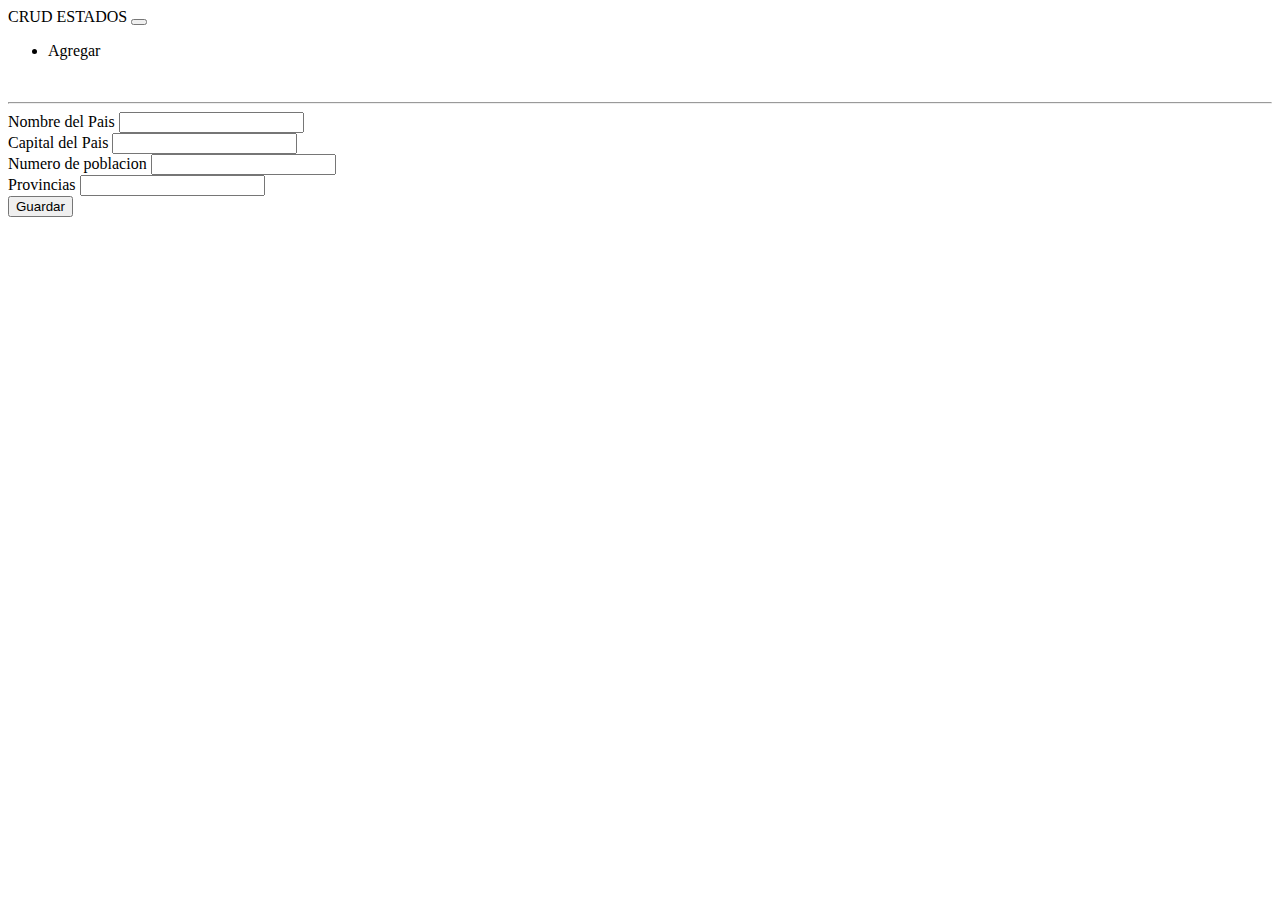
<file: practica01/src/main/resources/templates/agregarEstado.html>
<!DOCTYPE html>

<html xmlns:th="http://www.thymeleaf.org">
    <head>
        <title>Agregar un Estado</title>
        <meta charset="UTF-8">
        <link href="https://cdn.jsdelivr.net/npm/bootstrap@5.0.2/dist/css/bootstrap.min.css" rel="stylesheet" integrity="sha384-EVSTQN3/azprG1Anm3QDgpJLIm9Nao0Yz1ztcQTwFspd3yD65VohhpuuCOmLASjC" crossorigin="anonymous">
    </head>
    <body>
        <!-- NAVBAR -->
        <div>
            <nav class="navbar navbar-expand-lg navbar-light bg-light">
                <div class="container-fluid">
                    <a class="navbar-brand" th:href="@{/}">CRUD ESTADOS</a>
                    <button class="navbar-toggler" type="button" data-bs-toggle="collapse" data-bs-target="#navbarNav" aria-controls="navbarNav" aria-expanded="false" aria-label="Toggle navigation">
                        <span class="navbar-toggler-icon"></span>
                    </button>
                    <div class="collapse navbar-collapse" id="navbarNav">
                        <ul class="navbar-nav">
                            <li class="nav-item">
                                <a class="nav-link" th:href="@{/estado/nuevo}">Agregar</a>
                            </li>
                        </ul>
                    </div>
                </div>
            </nav>
        </div>
        <!-- FIN NAVBAR -->

        <br>
        <hr>

        <div>
            <form th:action="@{/estado/guardar}" method="POST" th:object="${estado}">
                <input type="hidden" name="idPais" th:field="*{idPais}">
                <label>Nombre del Pais</label>
                <input type="text" name="nombre" th:field="*{nombre}" required="">
                <br>
                <label>Capital del Pais</label>
                <input type="text" name="capital" th:field="*{capital}" required="">
                <br>
                <label>Numero de poblacion</label>
                <input type="number" name="poblacion" th:field="*{poblacion}" required="">
                <br>
                <label>Provincias</label>
                <input type="text" name="provincias" th:field="*{provincias}" required="">
                <br>
                <button type="submit" class="btn btn-success">Guardar</button>

            </form> 
        </div>

    </body>

    <footer>
        <script src="https://cdn.jsdelivr.net/npm/bootstrap@5.0.2/dist/js/bootstrap.bundle.min.js" integrity="sha384-MrcW6ZMFYlzcLA8Nl+NtUVF0sA7MsXsP1UyJoMp4YLEuNSfAP+JcXn/tWtIaxVXM" crossorigin="anonymous"></script>
    </footer>
</html>
</file>
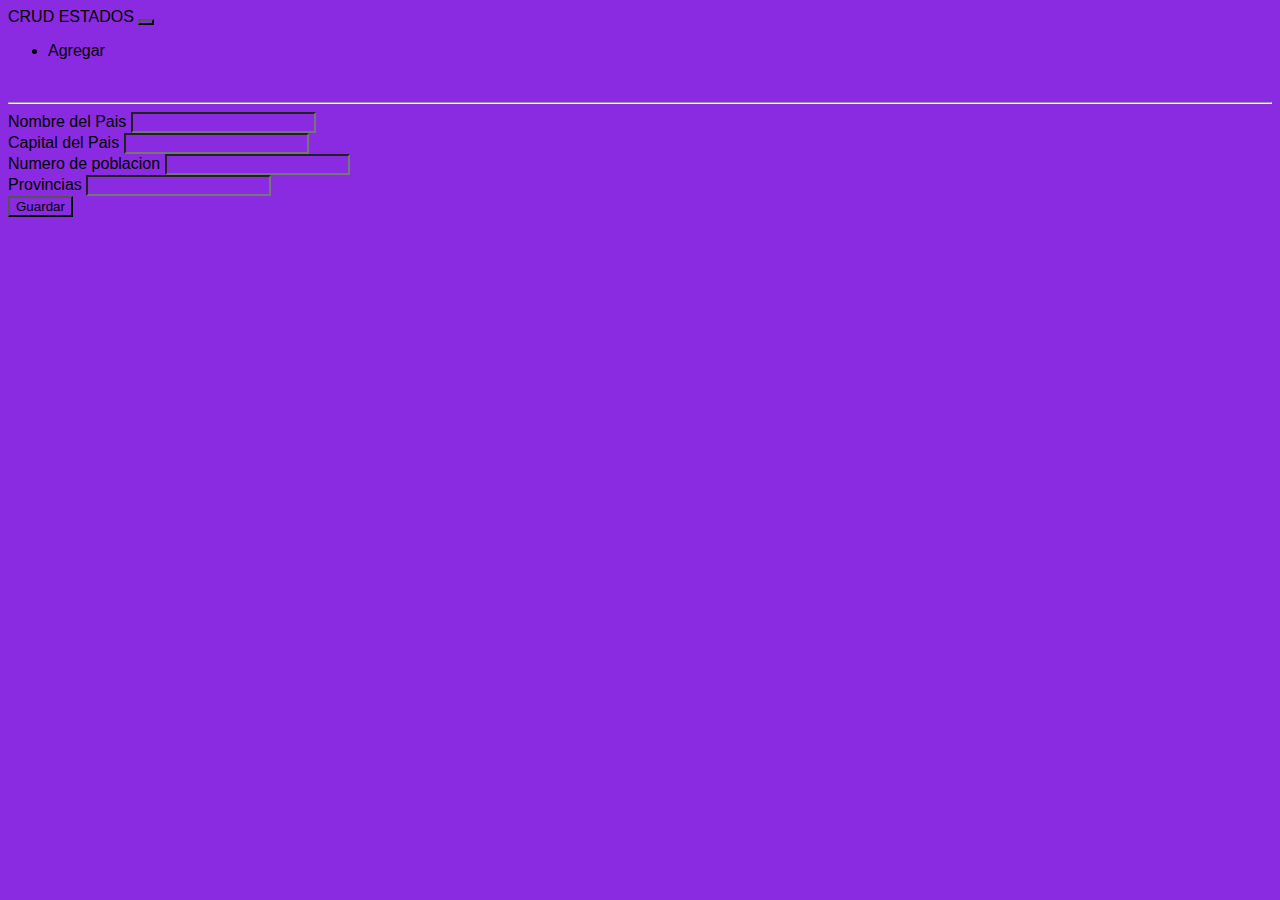
<file: practica01/src/main/resources/templates/modificarEstado.html>
<!DOCTYPE html>

<html xmlns:th="http://www.thymeleaf.org">
    <head>
        <title th:object=${estado}>Modicando: [[*{nombre}]]</title>
        <meta charset="UTF-8">
        <meta name="viewport" content="width=device-width, initial-scale=1.0">
        <link rel="stylesheet" href="../static/css/estilo1.css">
        <link href="https://cdn.jsdelivr.net/npm/bootstrap@5.0.2/dist/css/bootstrap.min.css" rel="stylesheet" integrity="sha384-EVSTQN3/azprG1Anm3QDgpJLIm9Nao0Yz1ztcQTwFspd3yD65VohhpuuCOmLASjC" crossorigin="anonymous">

    </head>
    <body>
        <!-- NAVBAR -->
        <div>
            <nav class="navbar navbar-expand-lg navbar-light bg-light">
                <div class="container-fluid">
                    <a class="navbar-brand" th:href="@{/}">CRUD ESTADOS</a>
                    <button class="navbar-toggler" type="button" data-bs-toggle="collapse" data-bs-target="#navbarNav" aria-controls="navbarNav" aria-expanded="false" aria-label="Toggle navigation">
                        <span class="navbar-toggler-icon"></span>
                    </button>
                    <div class="collapse navbar-collapse" id="navbarNav">
                        <ul class="navbar-nav">
                            <li class="nav-item">
                                <a class="nav-link" th:href="@{/estado/nuevo}">Agregar</a>
                            </li>
                        </ul>
                    </div>
                </div>
            </nav>
        </div>
        <!-- FIN NAVBAR -->


        <br>
        <hr>

        <form th:action="@{/estado/guardar}" method="POST" th:object="${estado}">
            <input type="hidden" name="idPais" th:field="*{idPais}">
            <label>Nombre del Pais</label>
            <input type="text" name="nombre" th:field="*{nombre}">
            <br>
            <label>Capital del Pais</label>
            <input type="text" name="capital" th:field="*{capital}">
            <br>
            <label>Numero de poblacion</label>
            <input type="number" name="poblacion" th:field="*{poblacion}">
            <br>
            <label>Provincias</label>
            <input type="text" name="provincias" th:field="*{provincias}">
            <br>
            <button type="submit" class="btn btn-success">Guardar</button>
        </form>
    </body>
    <footer>
        <script src="https://cdn.jsdelivr.net/npm/bootstrap@5.0.2/dist/js/bootstrap.bundle.min.js" integrity="sha384-MrcW6ZMFYlzcLA8Nl+NtUVF0sA7MsXsP1UyJoMp4YLEuNSfAP+JcXn/tWtIaxVXM" crossorigin="anonymous"></script>
    </footer>
</html>
</file>
<file: practica01/src/main/resources/static/css/estilo1.css>
*{
    font-family: sans-serif;
    background-color: blueviolet;
}
</file>
